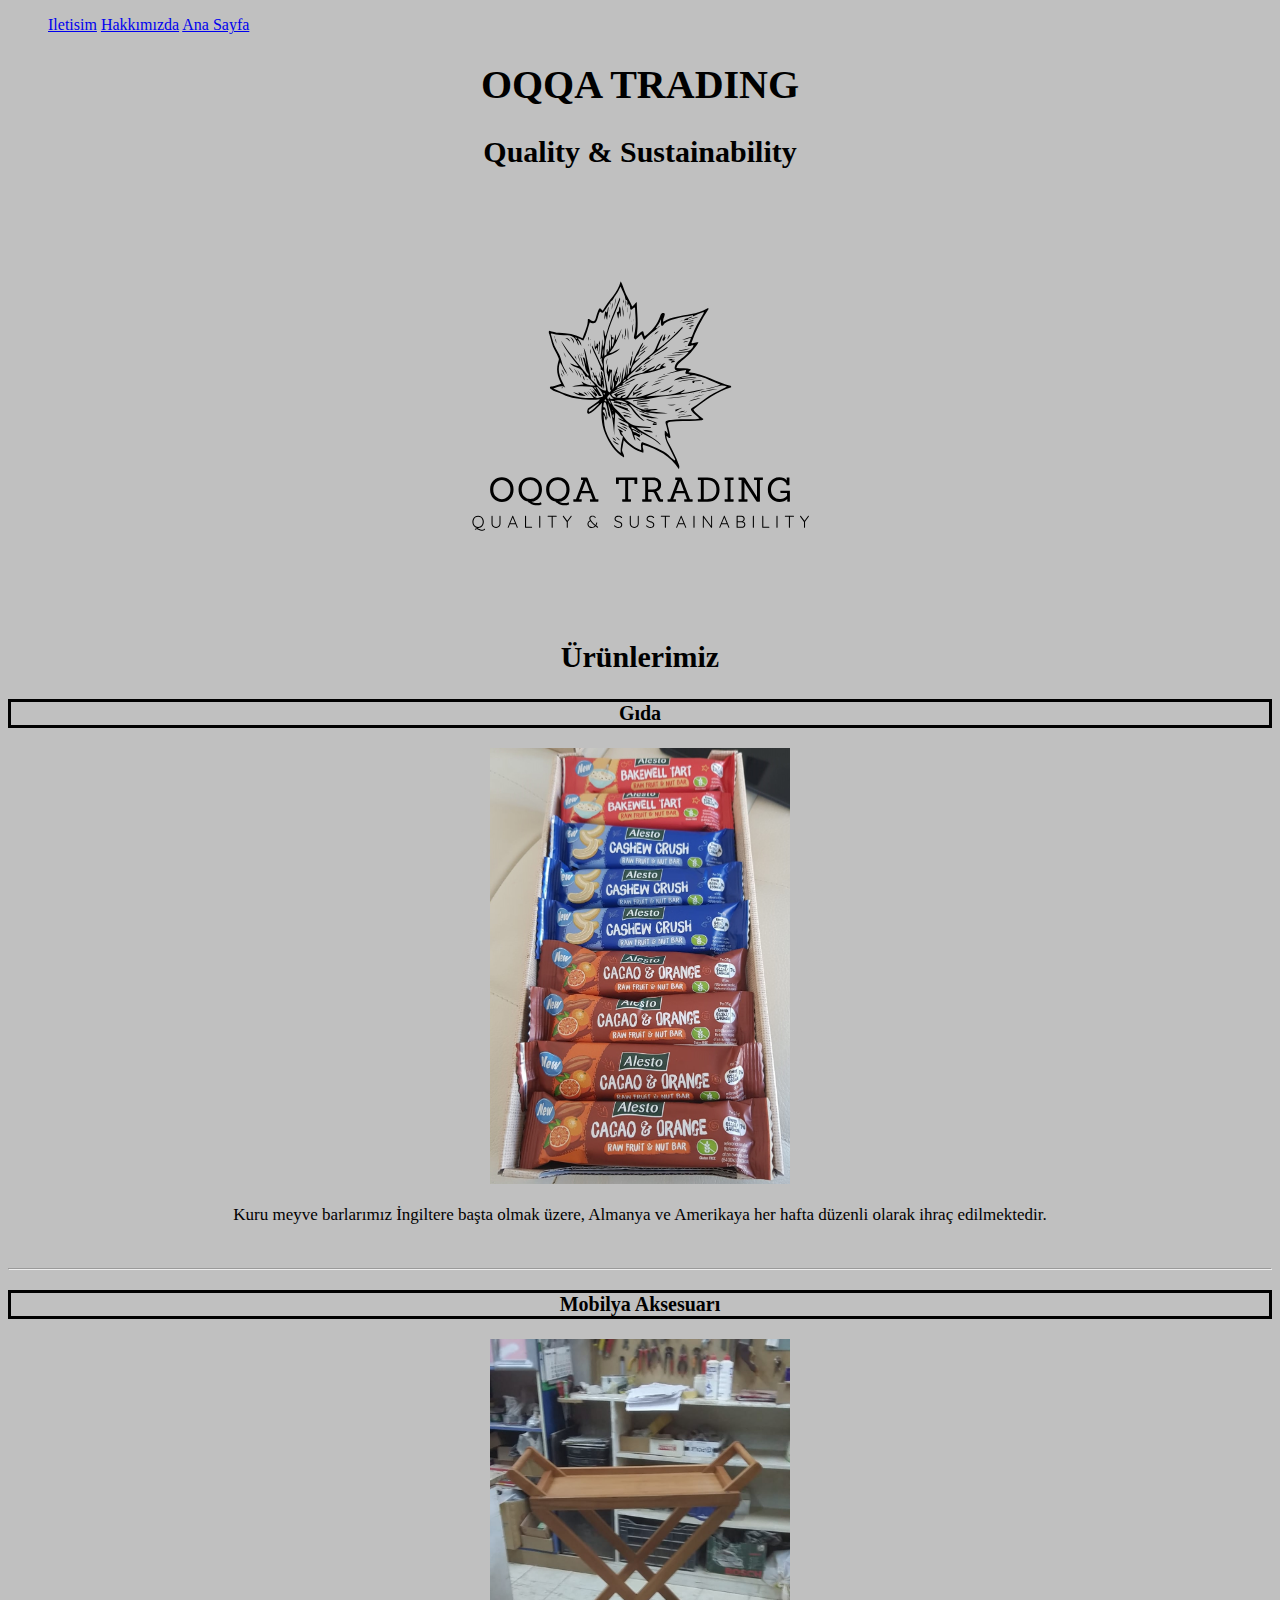
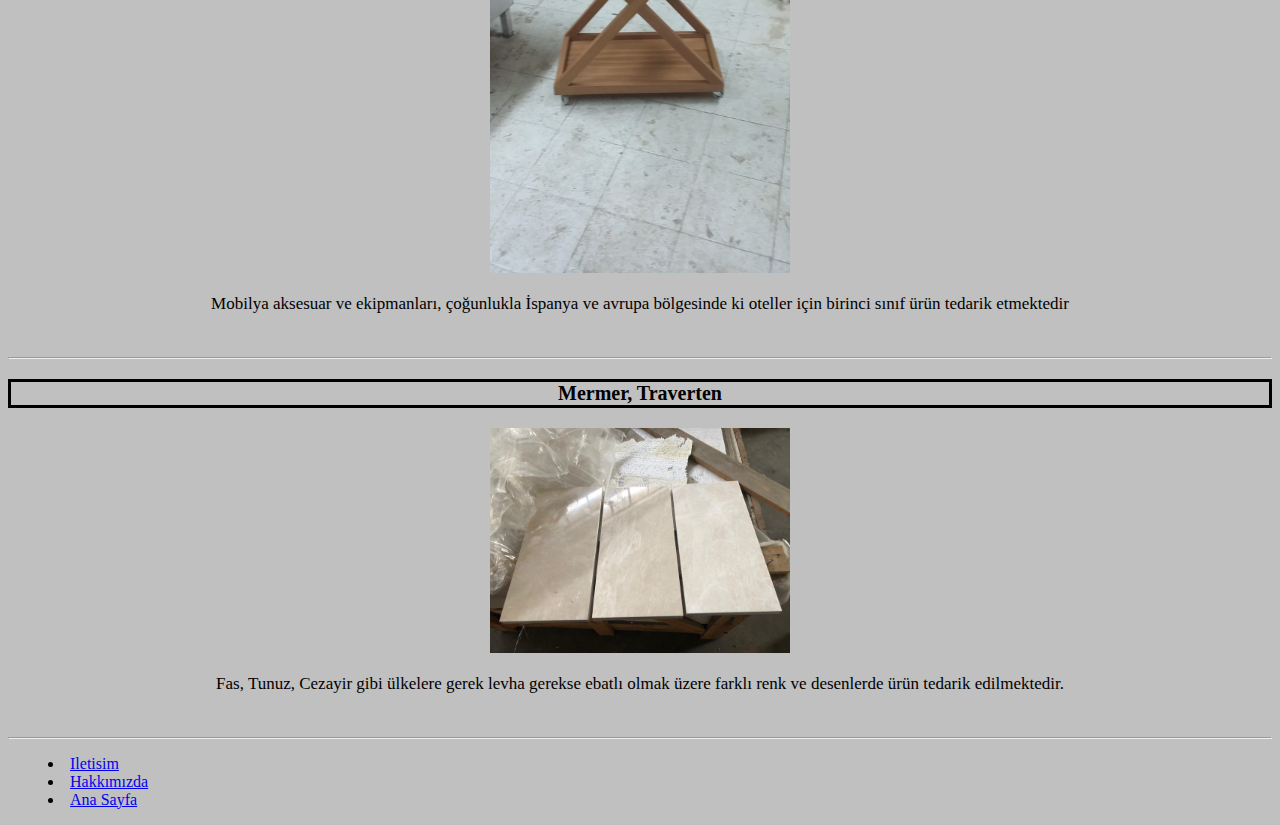
<file: Web Sitesi ödevi 07.11.2021/index.html>
<!DOCTYPE html>
<html lang="tr">
<head>
    <meta charset="UTF-8">
    <meta http-equiv="X-UA-Compatible" content="IE=edge">
    <meta name="viewport" content="width=device-width, initial-scale=1.0">
    <title>OQQA</title>

<!--CSS Etiketlerini external olarak kodluyoruz.css dosyasından vereceğiz-->
<link rel="stylesheet" href="kodluyoruz.css">
<!-- İletişim, Hakkımızda ve Ana sayfa sekmelerini sola dayalı yapacağız-->
<style> .sekmeler{ text-align: left;} 
</style>

</head>
<body>
    <header>
        <ul class="sekmeler">
            
             <a href="iletisim.html">Iletisim</a> 
             <a href="hakkımızda.html">Hakkımızda</a> 
             <a href="index.html">Ana Sayfa</a> 
        </ul>
    </header>

    <h1>oqqa tradıng</h1>
    <h2> Quality & Sustainability</h2> <br>
    <img height="400" src="BeyazLotus.svg" title="OQQA LOGO">

    <h2>Ürünlerimiz</h2>
    
    <h3>Gıda</h3>
    <img width="300" src="datebar.jpg" title="Barlar">
    <p>Kuru meyve barlarımız İngiltere başta olmak üzere, Almanya ve Amerikaya her hafta düzenli olarak ihraç edilmektedir.</p>
    <br> <hr>
    <h3>Mobilya Aksesuarı</h3>
    <img width="300" src="servicecar.jpeg" title="Servis Arabası">
    <p>Mobilya aksesuar ve ekipmanları, çoğunlukla İspanya ve avrupa bölgesinde ki oteller için birinci sınıf ürün tedarik etmektedir</p>
    <br> <hr>
    <h3>Mermer, Traverten</h3>
    <img width="300" src="beigeMarble.jpeg" title="Bej Mermer">
    <p>Fas, Tunuz, Cezayir gibi ülkelere gerek levha gerekse ebatlı olmak üzere farklı renk ve desenlerde ürün tedarik edilmektedir.</p>
    <br><hr>


<footer>
    <ul class="sekmeler">
            
        <li> <a href="iletisim.html">Iletisim</a> </li>
        <li> <a href="hakkımızda.html">Hakkımızda</a> </li>
        <li> <a href="index.html">Ana Sayfa</a> </li>
    </ul>
</footer>

</body>
</html>
</file>
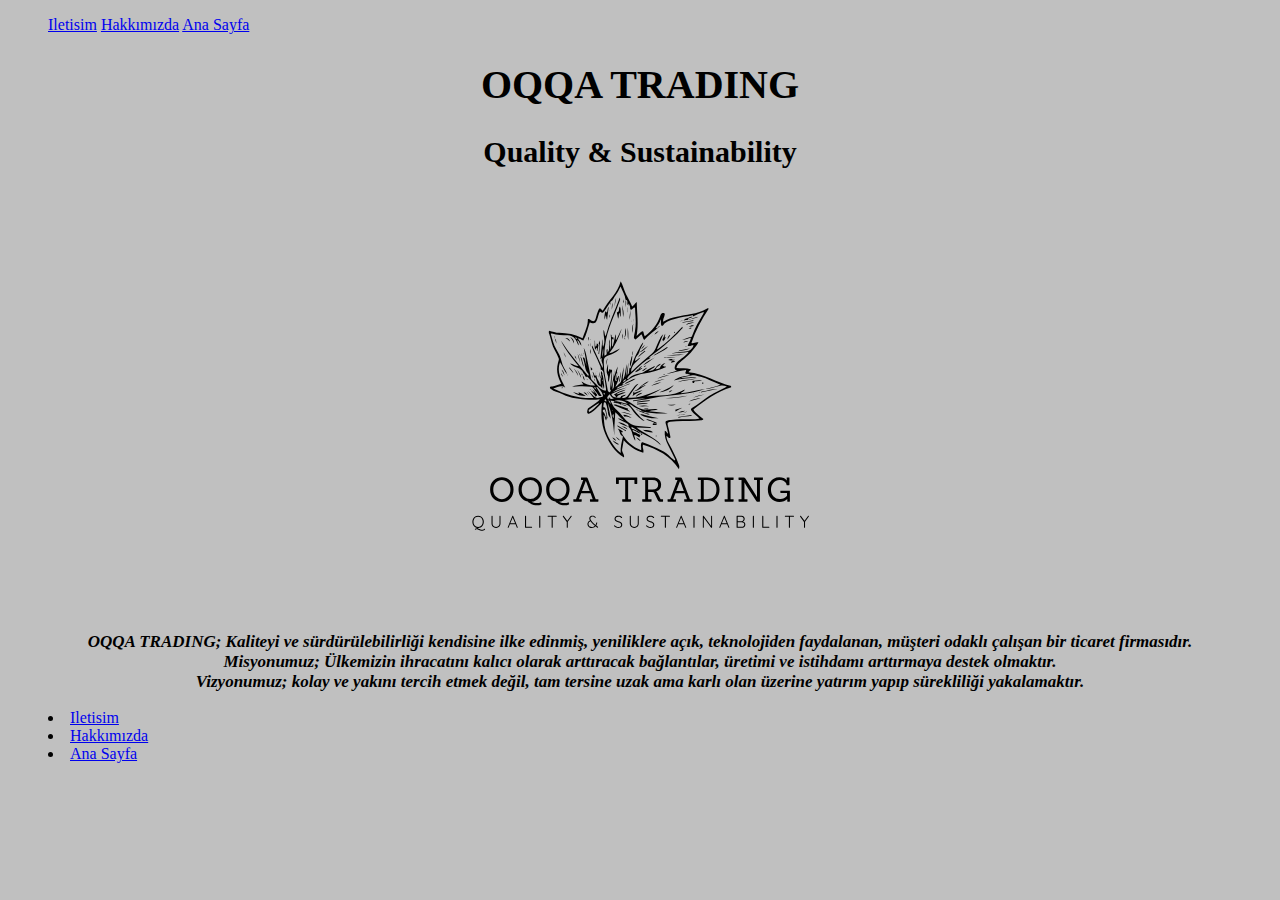
<file: Web Sitesi ödevi 07.11.2021/hakkımızda.html>
<!DOCTYPE html>
<html lang="tr">
<head>
    <meta charset="UTF-8">
    <meta http-equiv="X-UA-Compatible" content="IE=edge">
    <meta name="viewport" content="width=device-width, initial-scale=1.0">
    <title>Hakkımızda</title>
<!--CSS Etiketlerini external olarak kodluyoruz.css dosyasından vereceğiz-->
    <link rel="stylesheet" href="kodluyoruz.css">
<!-- İletişim, Hakkımızda ve Ana sayfa sekmelerini sola dayalı yapacağız-->
    <style> .sekmeler{ text-align: left
                        } 
        
    </style>

</head>
<body>
    <ul class="sekmeler">
         <a href="iletisim.html">Iletisim</a> 
         <a href="hakkımızda.html">Hakkımızda</a>
         <a href="index.html">Ana Sayfa</a> 
    </ul>
<h1>oqqa tradıng</h1> 
    <h2> Quality & Sustainability</h2> <br>
    <img height="400" src="BeyazLotus.svg" title="OQQA LOGO">
    

<p> <strong> <em>  
    OQQA TRADING; Kaliteyi ve sürdürülebilirliği kendisine ilke edinmiş, yeniliklere açık, teknolojiden faydalanan, müşteri odaklı çalışan bir ticaret firmasıdır. <br>
    Misyonumuz; Ülkemizin ihracatını kalıcı olarak arttıracak bağlantılar, üretimi ve istihdamı arttırmaya destek olmaktır. <br>
    Vizyonumuz; kolay ve yakını tercih etmek değil, tam tersine uzak ama karlı olan üzerine yatırım yapıp sürekliliği yakalamaktır.
    </em> </strong>
</p>





    <footer>    
        <ul class="sekmeler">
            <li> <a href="iletisim.html">Iletisim</a> </li>
            <li> <a href="hakkımızda.html">Hakkımızda</a> </li>
            <li> <a href="index.html">Ana Sayfa</a> </li>
        </ul>
    </footer>

</body>
</html>
</file>
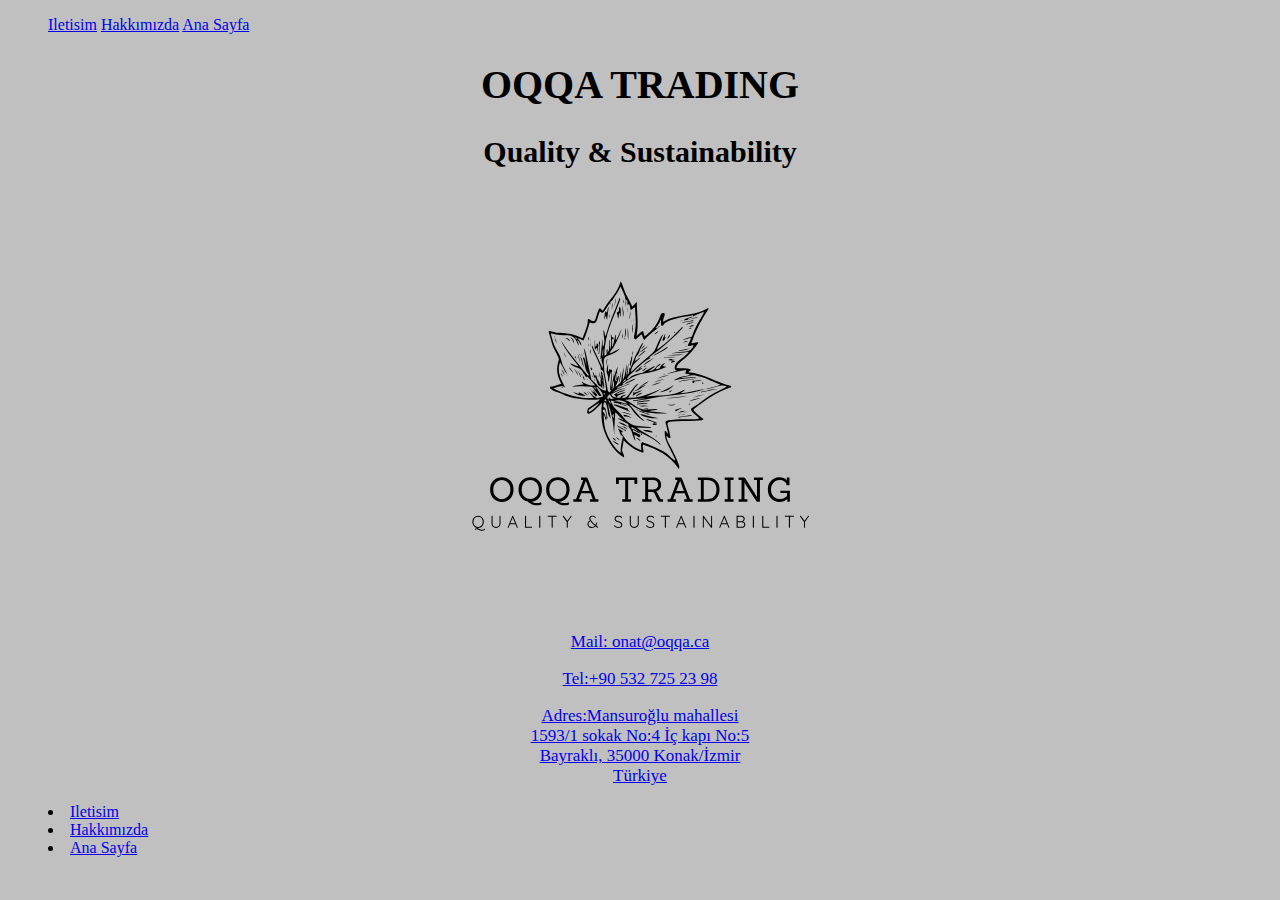
<file: Web Sitesi ödevi 07.11.2021/iletisim.html>
<!DOCTYPE html>
<html lang="tr">
<head>
    <meta charset="UTF-8">
    <meta http-equiv="X-UA-Compatible" content="IE=edge">
    <meta name="viewport" content="width=device-width, initial-scale=1.0">
    <title>Iletisim</title>

    <link rel="stylesheet" href="kodluyoruz.css">

    <style> .sekmeler{ text-align: left;} 
    </style>

</head>
<body>
<header>    
    <ul class="sekmeler">

        <a href="iletisim.html">Iletisim</a> 
        <a href="hakkımızda.html">Hakkımızda</a> 
        <a href="index.html">Ana Sayfa</a> 
    </ul>
</header>

        <h1>oqqa tradıng</h1>
            <h2> Quality & Sustainability</h2> <br>
            <img height="400" src="BeyazLotus.svg" title="OQQA LOGO">

     <p> <a href="mailto:onat@oqqa.ca">Mail: onat@oqqa.ca</a></p>       

     <p>  <a href="tel:+905327252398">Tel:+90 532 725 23 98</a></p>
 
    <P><a href="https://g.page/oqqa-trading?share" target="_blank">Adres:Mansuroğlu mahallesi <br> 1593/1 sokak No:4 İç kapı No:5 <br> Bayraklı, 35000 Konak/İzmir <br> Türkiye</a>
    </P>



    <footer>    
        <ul class="sekmeler">
            <li> <a href="iletisim.html">Iletisim</a> </li>
            <li> <a href="hakkımızda.html">Hakkımızda</a> </li>
            <li> <a href="index.html">Ana Sayfa</a> </li>
        </ul>
    </footer>
</body>
</html>
</file>
<file: Web Sitesi ödevi 07.11.2021/kodluyoruz.css>
/* h1 satırı büyük harf olacak */
h1 {text-transform: uppercase;
    font-size: 40px;
    }
h2 {font-size: 30px;
    }
h3 {font-size: 20px;
    border: solid;
    }
p {font-size: 17px;}

body {
    list-style-position:inside;
    background-color:silver;
    color: black;
    text-align: center;
}
</file>
